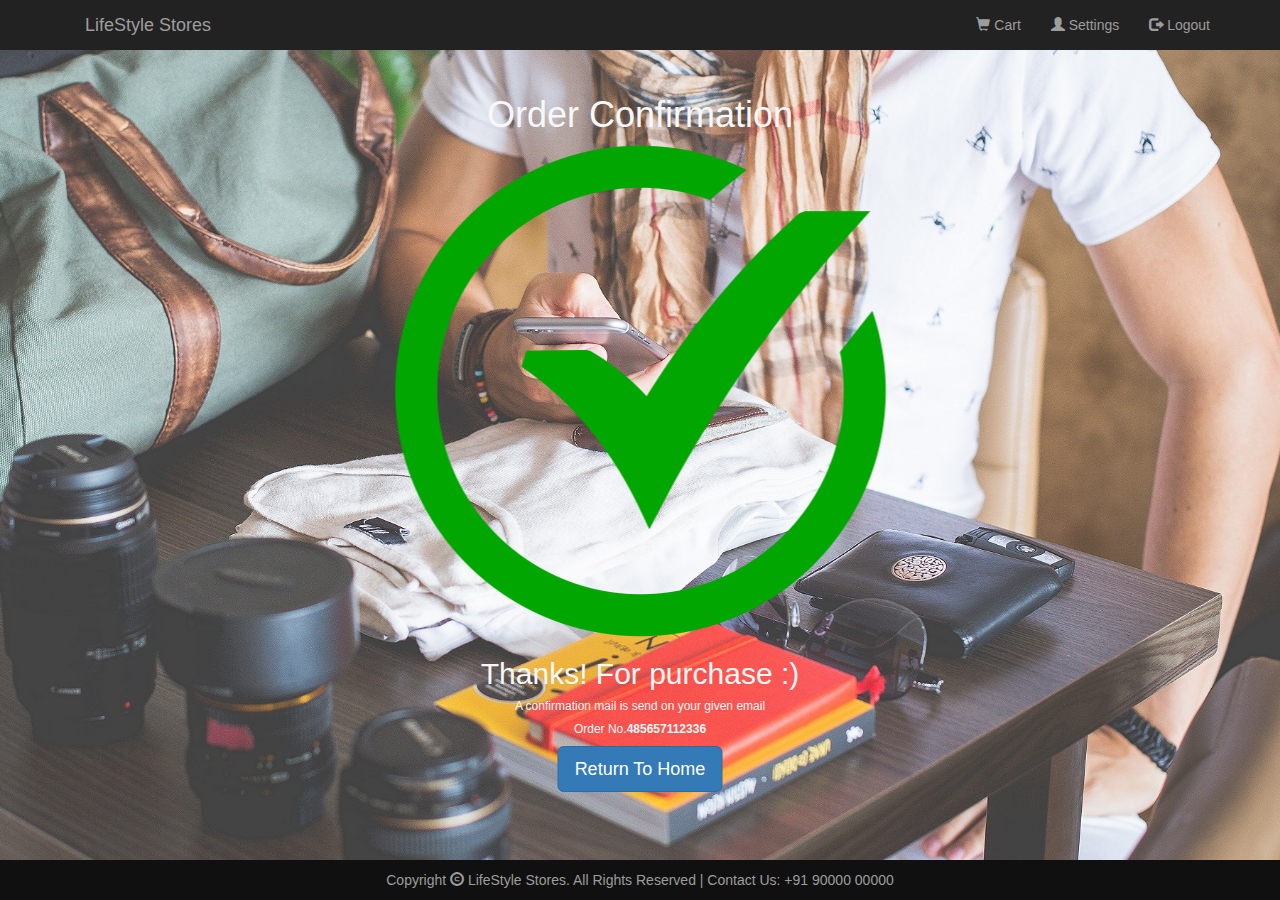
<file: success.html>
<html>
    <head>
        <title>Success</title>
        <style >
.txtcen{
  left:50%;
transform:translate(-50%);
}
        </style>
        <!-- link to Bootstrap minified css-->
		<link rel="stylesheet" href="https://maxcdn.bootstrapcdn.com/bootstrap/3.3.7/css/bootstrap.min.css" integrity="sha384-BVYiiSIFeK1dGmJRAkycuHAHRg32OmUcww7on3RYdg4Va+PmSTsz/K68vbdEjh4u" crossorigin="anonymous">
		<!-- link to Jquery minified-->
		<script src="https://ajax.googleapis.com/ajax/libs/jquery/1.12.4/jquery.min.js"></script>
		<!-- link to Bootstrap JS -->
		<script src="https://maxcdn.bootstrapcdn.com/bootstrap/3.3.7/js/bootstrap.min.js" integrity="sha384-Tc5IQib027qvyjSMfHjOMaLkfuWVxZxUPnCJA7l2mCWNIpG9mGCD8wGNIcPD7Txa" crossorigin="anonymous"></script>
		<!-- link to external CSS -->
		<link rel="stylesheet" type="text/css" href="newcss.css">
    </head>
    <body>
        <nav class="nav navbar-fixed-top navbar-inverse">
            <div class="container">
                <div class="navbar-header">
                    <button type="button" class="navbar-toggle" data-toggle="collapse" data-target="#mynavBar">
                        <span class="icon-bar"></span>
                        <span class="icon-bar"></span>
                        <span class="icon-bar"></span>
                    </button>
                    <a href="index.html" class="navbar-brand">LifeStyle Stores</a>
                </div>
                <div class="collapse navbar-collapse" id="mynavBar">
                    <ul class="nav navbar-nav navbar-right">
                        <li><a href="cart.html"><span class="glyphicon glyphicon-shopping-cart"></span> Cart</a></li>
                        <li><a href="settings.html"><span class="glyphicon glyphicon-user"></span> Settings</a></li>
                        <li><a href="logout.html"><span class="glyphicon glyphicon-log-out"></span> Logout</a></li>
                    </ul>
                </div>
            </div>
        </nav>
        <section class="order_confirmation pt-5 py-5 my-5" id="order_confirmation">
            <div class="container">
          <div class="text-center mb-5">
            <h1 class="text-capitalize">order confirmation</h1>
          </div>
          <div class="m-5 row">
            <div class="col-md-6 txtcen">
              <div>
                <img src="image/success_tick.png" alt="success">
              </div>
              <div class="">
                <h2>Thanks! For purchase :)</h2>
                <h6>A confirmation mail is send on your given email</h6>
                <h6><span class="mr-2">Order No.</span><span><b>485657112336</b></span></h6>
          </h6>
          <a href="index.html" class="btn btn-primary btn-lg mt-5">Return To Home</a>
              </div>
            </div>
          </div>
            </div>
          </section>
          <footer>
			<div class="container">
				Copyright <span class="glyphicon glyphicon-copyright-mark"></span> LifeStyle Stores.
				All Rights Reserved | Contact Us: +91 90000 00000
			</div>
		</footer>
    </body>
</html>
</file>
<file: newcss.css>
body{
	padding-top: 75px;
	padding-bottom: 50px;
	text-align: center;
	color: #f8f8f8;
	background: url("image/intro-bg_1.jpg");
	background-position: center;
	background-repeat: no-repeat;
	background-size: cover; 
}
#banner_content {
	position: relative;
	padding-top: 6%;
	padding-bottom: 6%;
	margin: 12% auto;
	background-color: rgba(0, 0, 0, 0.7);
	max-width: 660px;
}
footer {
	position: fixed;
	padding: 10px 0;
	text-align: center;
	bottom: 0;
	background-color: #101010;
	color: #9d9d9d;
	width: 100%;
}
.panel-margin {
	margin-top: 80px;
	margin-bottom: 80px;
}
.text-centre {
	text-align: center;
}
</file>
